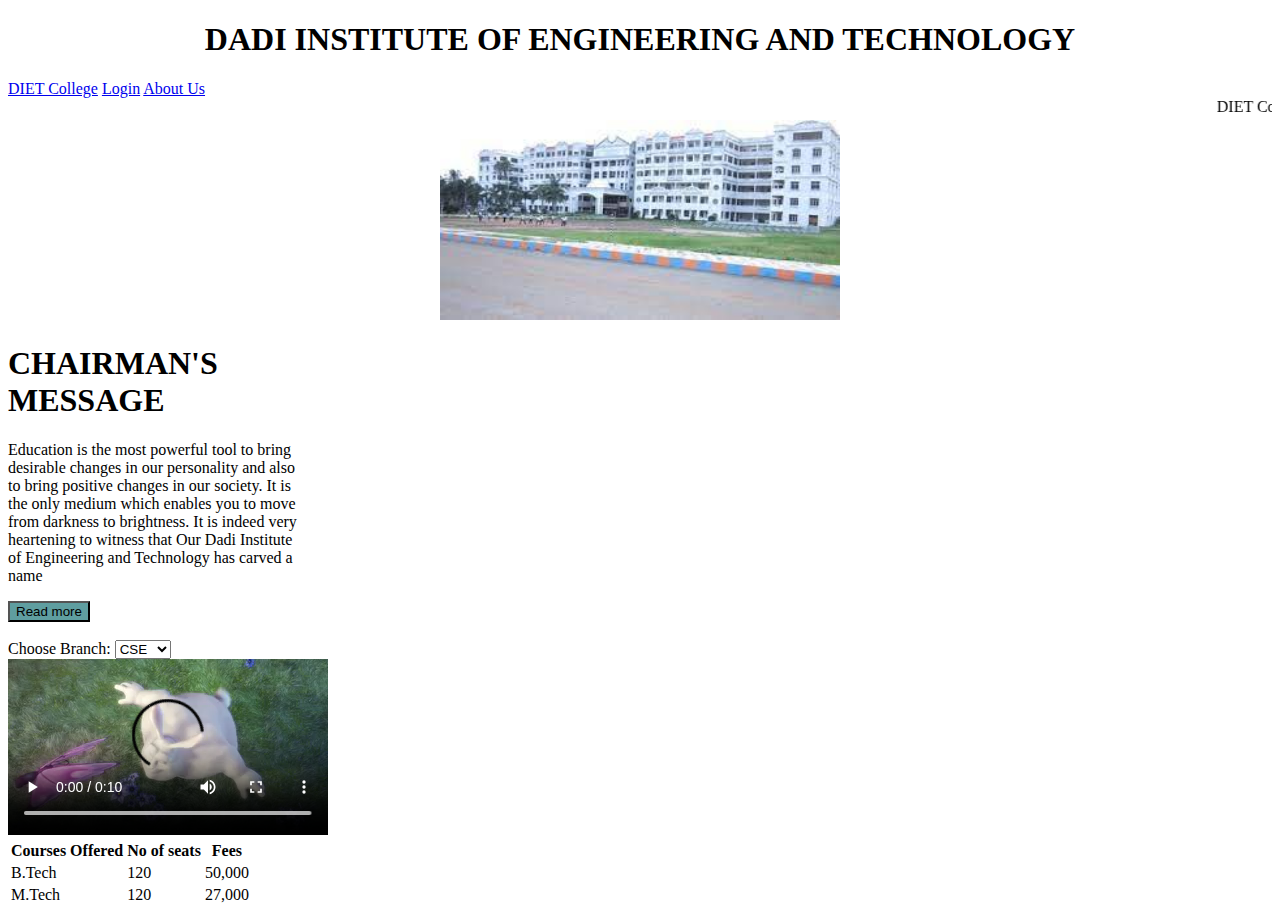
<file: index.html>
<!DOCTYPE html>
<html lang="en">
<head>
    <meta charset="UTF-8">
    <meta http-equiv="X-UA-Compatible" content="IE=edge">
    <meta name="viewport" content="width=device-width, initial-scale=1.0">
    <title>DIET</title>
</head>
<body>
    <div>
        <center>
            <h1>DADI INSTITUTE OF ENGINEERING AND TECHNOLOGY</h1>
        </center>
    </div>
    <section>
        <nav>
            <a href="https://www.diet.edu.in/">DIET College</a>
            <a href="login.html">Login</a>
            <a href="about.html">About Us</a>
        </nav>
        <marquee behavior="" direction="">DIET College is the best college. </marquee>
    </section>
    <div>
        <center>
        <img src="diet.jpg" alt="" width="400px" height="200px">
        </center>
    </div>
    <section style="width: 300px;">
        <h1>CHAIRMAN'S MESSAGE</h1>
        <p>Education is the most powerful tool to bring desirable changes in our personality and also to bring positive changes in our society. It is the only medium which enables you to move from darkness to brightness. It is indeed very heartening to witness that Our Dadi 
            Institute of Engineering and Technology has carved a name</p>
                <button style="background-color: cadetblue;">Read more</button>
    </section>
    <br>
    <section>
        <label for="branches">Choose Branch:</label>

            <select id="branches">
            <option value="CSE">CSE</option>
            <option value="ECE">ECE</option>
            <option value="EEE">EEE</option>
            <option value="CIVIL">CIVIL</option>
            </select>
    </section>
    <section>
        <video src="movie.mp4" controls>Video</video>
    </section>
    <section>
        <table>
            <tr>
              <th>Courses Offered</th>
              <th>No of seats</th>
              <th>Fees</th>
            </tr>
            <tr>
              <td>B.Tech</td>
              <td>120</td>
              <td>50,000</td>
            </tr>
            <tr>
              <td>M.Tech</td>
              <td>120</td>
              <td>27,000</td>
            </tr>
          </table>
    </section>
</body>
</html>
</file>
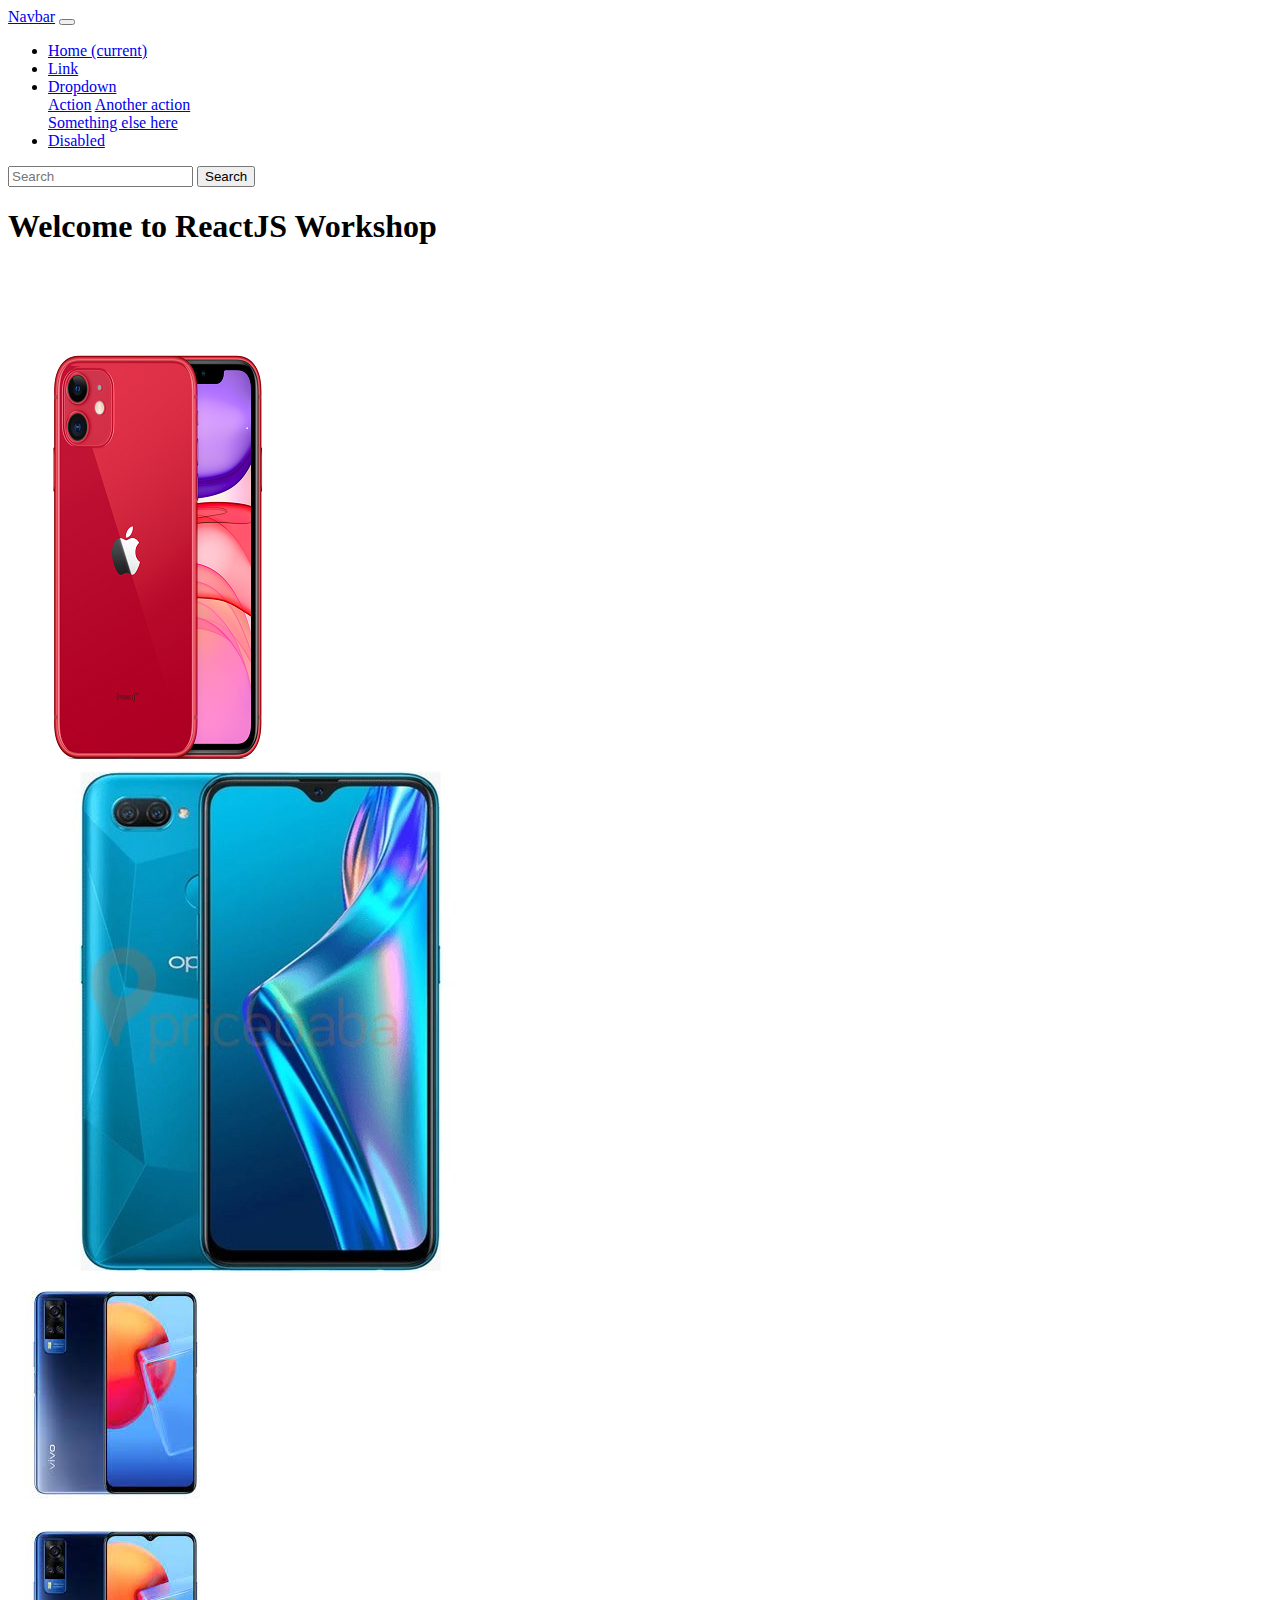
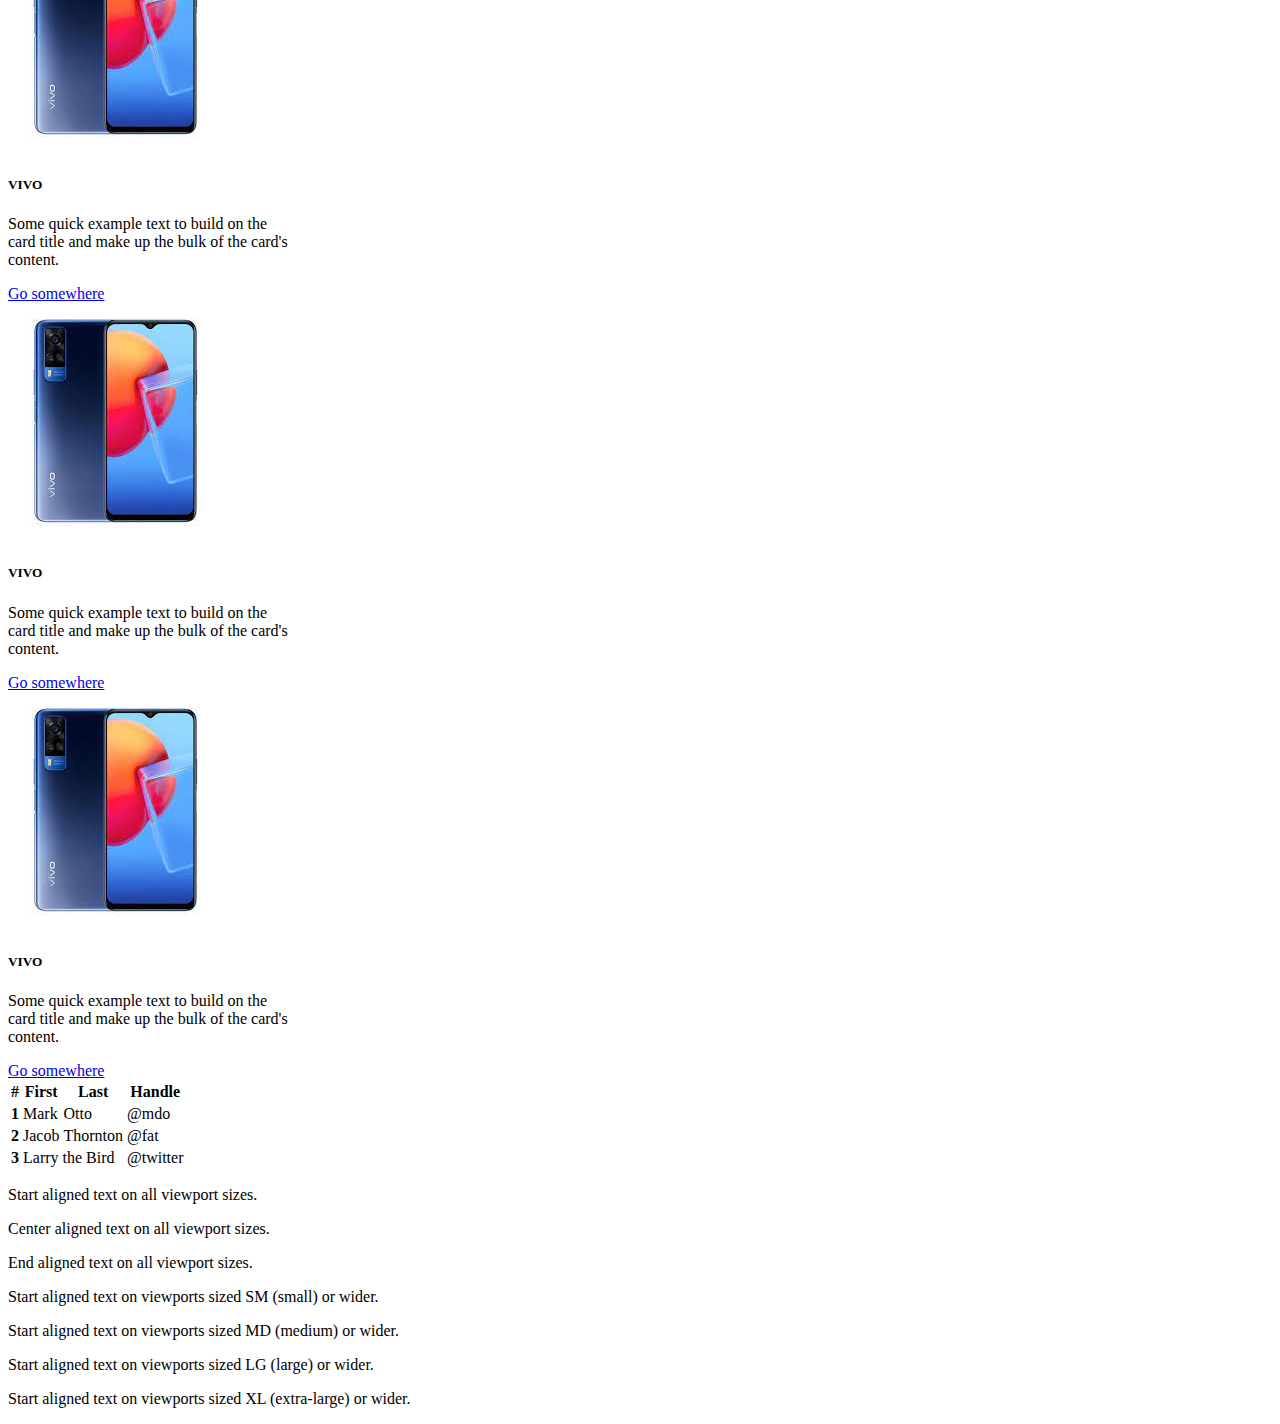
<file: bootstrap/index.html>
<!DOCTYPE html>
<html lang="en">
<head>
    <meta charset="UTF-8">
    <meta http-equiv="X-UA-Compatible" content="IE=edge">
    <meta name="viewport" content="width=device-width, initial-scale=1.0">
    <title>Bootstrap</title>
    <link rel="stylesheet" href="https://cdn.jsdelivr.net/npm/bootstrap@4.6.0/dist/css/bootstrap.min.css" 
    integrity="sha384-B0vP5xmATw1+K9KRQjQERJvTumQW0nPEzvF6L/Z6nronJ3oUOFUFpCjEUQouq2+l" crossorigin="anonymous">
    <script src="https://code.jquery.com/jquery-3.5.1.slim.min.js" integrity="sha384-DfXdz2htPH0lsSSs5nCTpuj/zy4C+OGpamoFVy38MVBnE+IbbVYUew+OrCXaRkfj" crossorigin="anonymous"></script>
    <script src="https://cdn.jsdelivr.net/npm/popper.js@1.16.1/dist/umd/popper.min.js" integrity="sha384-9/reFTGAW83EW2RDu2S0VKaIzap3H66lZH81PoYlFhbGU+6BZp6G7niu735Sk7lN" crossorigin="anonymous"></script>
    <script src="https://cdn.jsdelivr.net/npm/bootstrap@4.6.0/dist/js/bootstrap.min.js" integrity="sha384-+YQ4JLhjyBLPDQt//I+STsc9iw4uQqACwlvpslubQzn4u2UU2UFM80nGisd026JF" crossorigin="anonymous"></script>
</head>
<body>
    <div class="container-fluid">
        <nav class="navbar navbar-expand-lg navbar-light bg-light">
            <a class="navbar-brand" href="#">Navbar</a>
            <button class="navbar-toggler" type="button" data-toggle="collapse" data-target="#navbarSupportedContent" aria-controls="navbarSupportedContent" aria-expanded="false" aria-label="Toggle navigation">
              <span class="navbar-toggler-icon"></span>
            </button>
          
            <div class="collapse navbar-collapse" id="navbarSupportedContent">
              <ul class="navbar-nav mr-auto">
                <li class="nav-item active">
                  <a class="nav-link" href="#">Home <span class="sr-only">(current)</span></a>
                </li>
                <li class="nav-item">
                  <a class="nav-link" href="#">Link</a>
                </li>
                <li class="nav-item dropdown">
                  <a class="nav-link dropdown-toggle" href="#" id="navbarDropdown" role="button" data-toggle="dropdown" aria-haspopup="true" aria-expanded="false">
                    Dropdown
                  </a>
                  <div class="dropdown-menu" aria-labelledby="navbarDropdown">
                    <a class="dropdown-item" href="#">Action</a>
                    <a class="dropdown-item" href="#">Another action</a>
                    <div class="dropdown-divider"></div>
                    <a class="dropdown-item" href="#">Something else here</a>
                  </div>
                </li>
                <li class="nav-item">
                  <a class="nav-link disabled" href="#" tabindex="-1" aria-disabled="true">Disabled</a>
                </li>
              </ul>
              <form class="form-inline my-2 my-lg-0">
                <input class="form-control mr-sm-2" type="search" placeholder="Search" aria-label="Search">
                <button class="btn btn-outline-success my-2 my-sm-0" type="submit">Search</button>
              </form>
            </div>
          </nav>
    </div>
    <div class="jumbotron">
        <h1>Welcome to ReactJS Workshop</h1>

    </div>
    <div id="carouselExampleSlidesOnly" class="carousel slide" data-ride="carousel">
        <div class="carousel-inner">
          <div class="carousel-item active">
              <img src="iphone.png" class="d-block w-100" alt="...">
          </div>
          <div class="carousel-item">
            <img src="Oppo.jpg" class="d-block w-100" alt="...">
          </div>
          <div class="carousel-item">
            <img src="vivo.jpg" class="d-block w-100" alt="...">
          </div>
        </div>
      </div>
      <div class="card-group">
        <div class="card" style="width: 18rem;">
            <img src="vivo.jpg" class="card-img-top" alt="...">
            <div class="card-body">
              <h5 class="card-title">VIVO</h5>
              <p class="card-text">Some quick example text to build on the card title and make up the bulk of the card's content.</p>
              <a href="#" class="btn btn-primary">Go somewhere</a>
            </div>
        </div>    
        <div class="card" style="width: 18rem;">
            <img src="vivo.jpg" class="card-img-top" alt="...">
            <div class="card-body">
              <h5 class="card-title">VIVO</h5>
              <p class="card-text">Some quick example text to build on the card title and make up the bulk of the card's content.</p>
              <a href="#" class="btn btn-primary">Go somewhere</a>
            </div>
        </div>    
        <div class="card" style="width: 18rem;">
            <img src="vivo.jpg" class="card-img-top" alt="...">
            <div class="card-body">
              <h5 class="card-title">VIVO</h5>
              <p class="card-text">Some quick example text to build on the card title and make up the bulk of the card's content.</p>
              <a href="#" class="btn btn-primary">Go somewhere</a>
            </div>
        </div>    
      </div>
      <div>
        <table class="table table-dark">
            <thead>
              <tr>
                <th scope="col">#</th>
                <th scope="col">First</th>
                <th scope="col">Last</th>
                <th scope="col">Handle</th>
              </tr>
            </thead>
            <tbody>
              <tr>
                <th scope="row">1</th>
                <td>Mark</td>
                <td>Otto</td>
                <td>@mdo</td>
              </tr>
              <tr>
                <th scope="row">2</th>
                <td>Jacob</td>
                <td>Thornton</td>
                <td>@fat</td>
              </tr>
              <tr>
                <th scope="row">3</th>
                <td colspan="2">Larry the Bird</td>
                <td>@twitter</td>
              </tr>
            </tbody>
          </table>
      </div>
      <div>
        <p class="text-start">Start aligned text on all viewport sizes.</p>
        <p class="text-center">Center aligned text on all viewport sizes.</p>
        <p class="text-end">End aligned text on all viewport sizes.</p>
        
        <p class="text-sm-start">Start aligned text on viewports sized SM (small) or wider.</p>
        <p class="text-md-start">Start aligned text on viewports sized MD (medium) or wider.</p>
        <p class="text-lg-start">Start aligned text on viewports sized LG (large) or wider.</p>
        <p class="text-xl-start">Start aligned text on viewports sized XL (extra-large) or wider.</p>
      </div>
    </body>
</html>
</file>
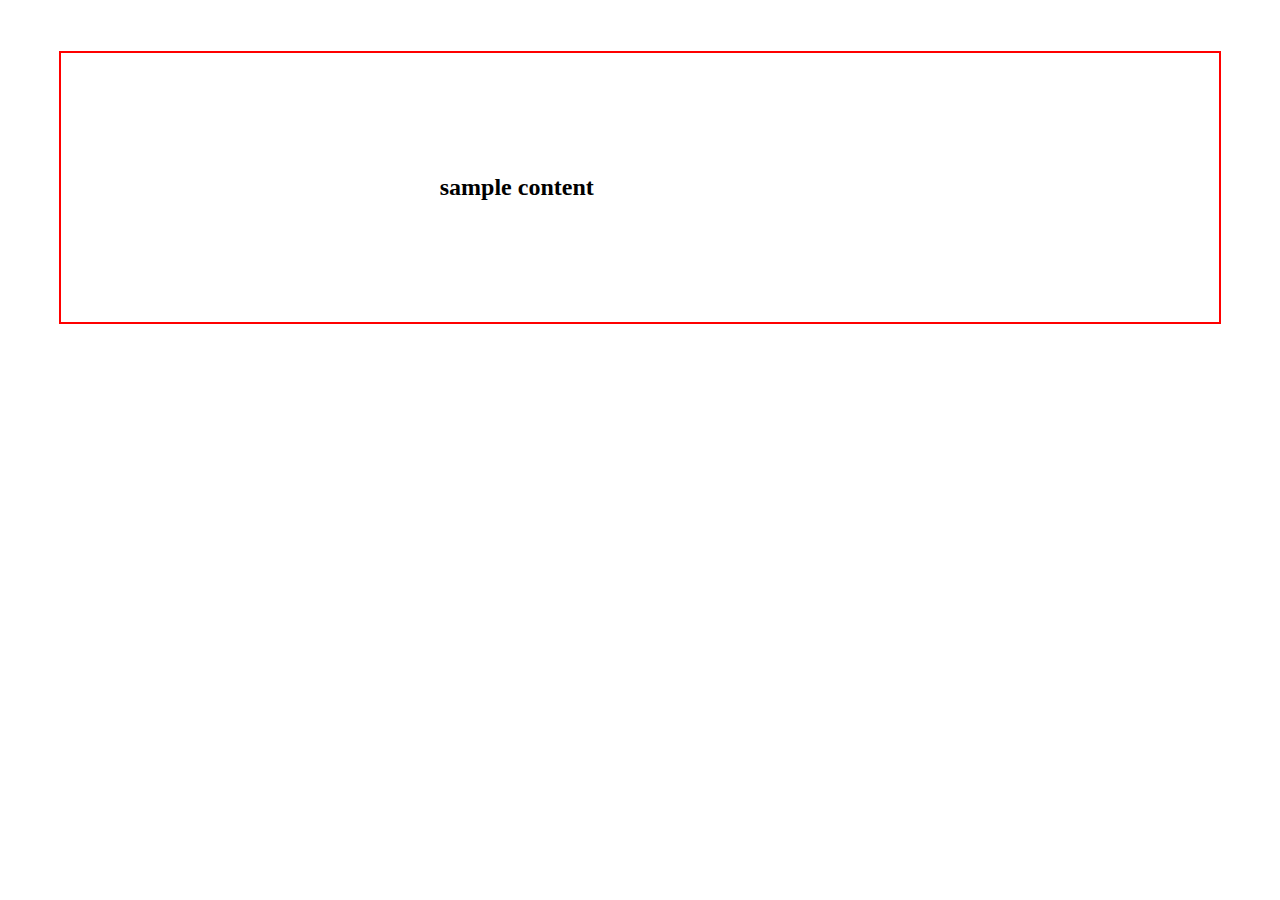
<file: boxmodel.html>
<!DOCTYPE html>
<html lang="en">
<head>
    <meta charset="UTF-8">
    <meta http-equiv="X-UA-Compatible" content="IE=edge">
    <meta name="viewport" content="width=device-width, initial-scale=1.0">
    <title>Boxmodel</title>
    <style>
        .div1{
            border:2px solid red;
            /* padding-left:8%;
            padding-top: 20%;
            padding-right: 40%;
            padding-bottom: 30%; */
            /* padding :20% 40% 30% 8%; */
            padding:8% 30%;
            margin: 4%;
        }
    </style>
</head>
<body>
    <div class="div1">
        <h2>sample content</h2>
    </div>
</body>
</html>
</file>
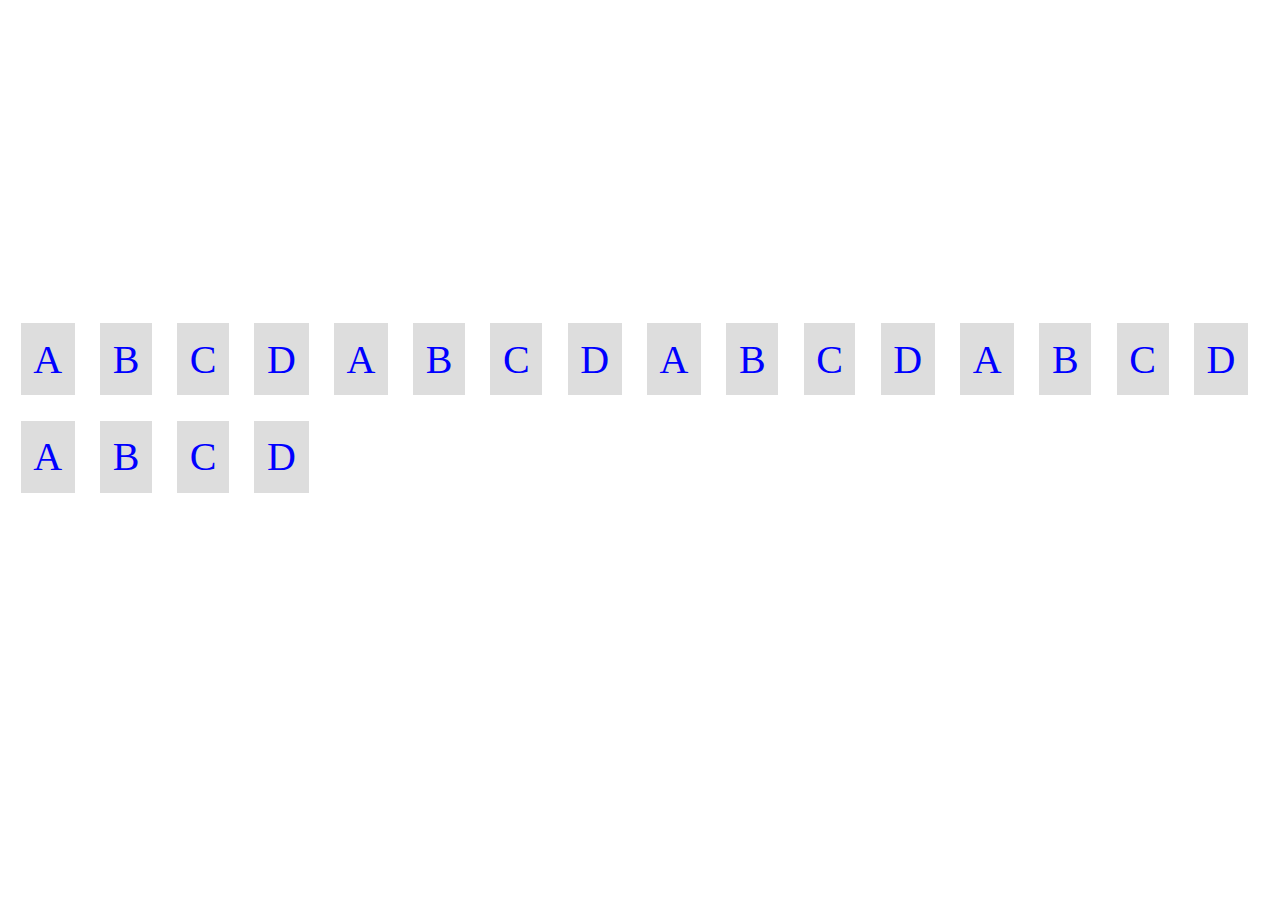
<file: flexbox.html>
<!DOCTYPE html>
<html lang="en">
<head>
    <meta charset="UTF-8">
    <meta http-equiv="X-UA-Compatible" content="IE=edge">
    <meta name="viewport" content="width=device-width, initial-scale=1.0">
    <title>Flexbox</title>
    <style>
        .flex{
            display:flex;
            /* flex-direction: row;
            justify-content: space-between; */
            flex-wrap: wrap; 
            height: 800px;
            align-items: center;/* individual elements*/
            align-content: center;

        }
        .flex>div{
            color: blue;
            font-size: 40px;
            background-color: #ddd;
            padding: 1%;
            margin: 1%;
        }
    </style>
</head>
<body>
    <div class="flex">
        <div>A</div>
        <div>B</div>
        <div>C</div>
        <div>D</div>
        <div>A</div>
        <div>B</div>
        <div>C</div>
        <div>D</div>
        <div>A</div>
        <div>B</div>
        <div>C</div>
        <div>D</div>
        <div>A</div>
        <div>B</div>
        <div>C</div>
        <div>D</div>
        <div>A</div>
        <div>B</div>
        <div>C</div>
        <div>D</div>
        </div>
</body>
</html>
</file>
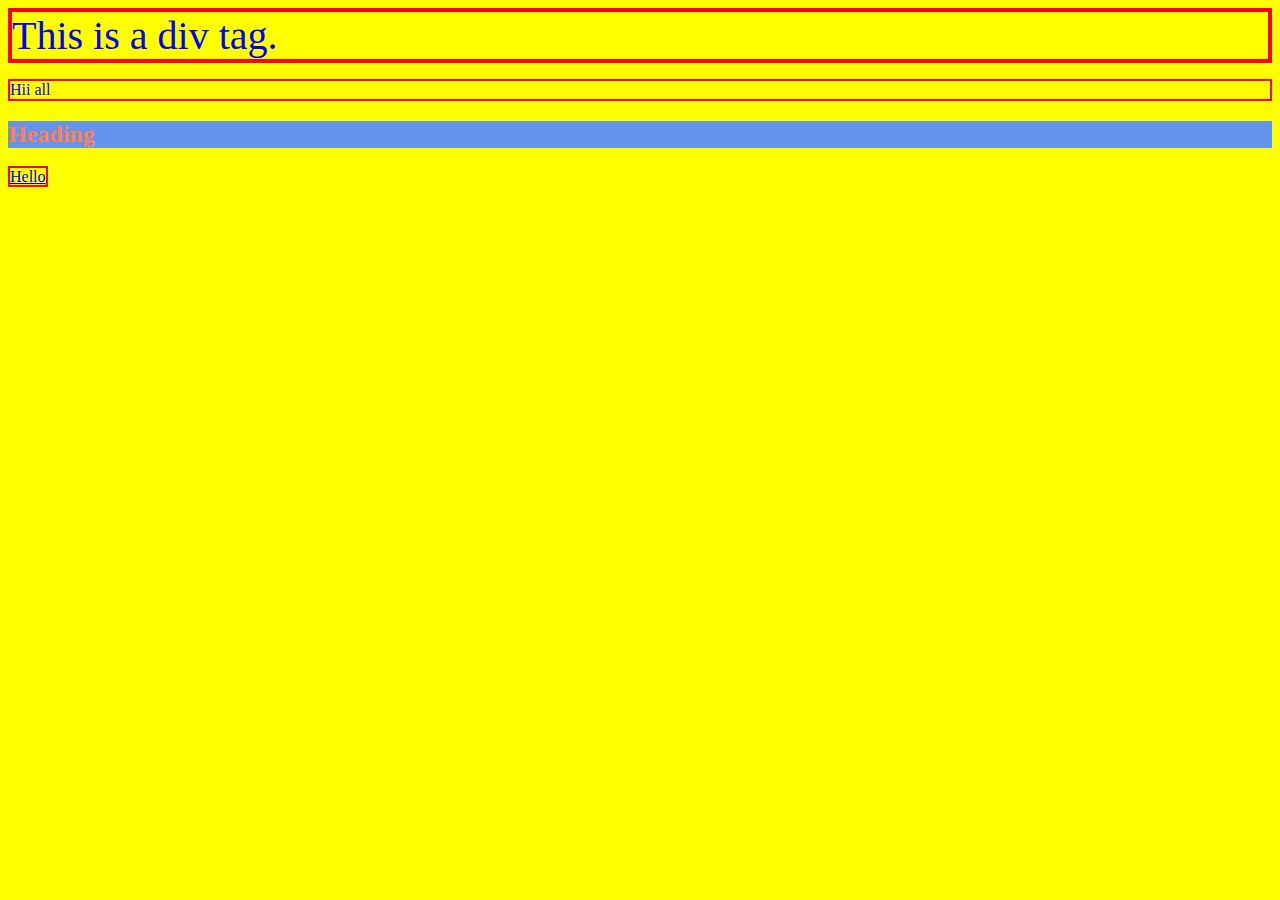
<file: index1.html>
<!DOCTYPE html>
<html lang="en">
<head>
    <meta charset="UTF-8">
    <meta http-equiv="X-UA-Compatible" content="IE=edge">
    <meta name="viewport" content="width=device-width, initial-scale=1.0">
    <link rel="stylesheet" href="style.css">
    <title>HTML Tags</title>
   <!--<style>
       h2{
            color:crimson;
            background: cyan;
            box-shadow: 2px 3px 5px black;
            text-shadow: 2px 3px 5px black;
        }
    </style>-->
</head>
<body>
    <!--<h1 style="color:rgb(255, 123, 0);background-color:#1199D0;font-size:30px;">Apssdc</h1>
    <h2 >DIET College</h2>
    <p>Good afternoon to all!</p>-->
    <div class="division1 division2">
        This is a div tag.
    </div>
    <p class="division2">Hii all</p>
    <h2 id="unique">Heading</h2>

    <a id="venkat" href="#">Hello</a>
</body>
</html>
</file>
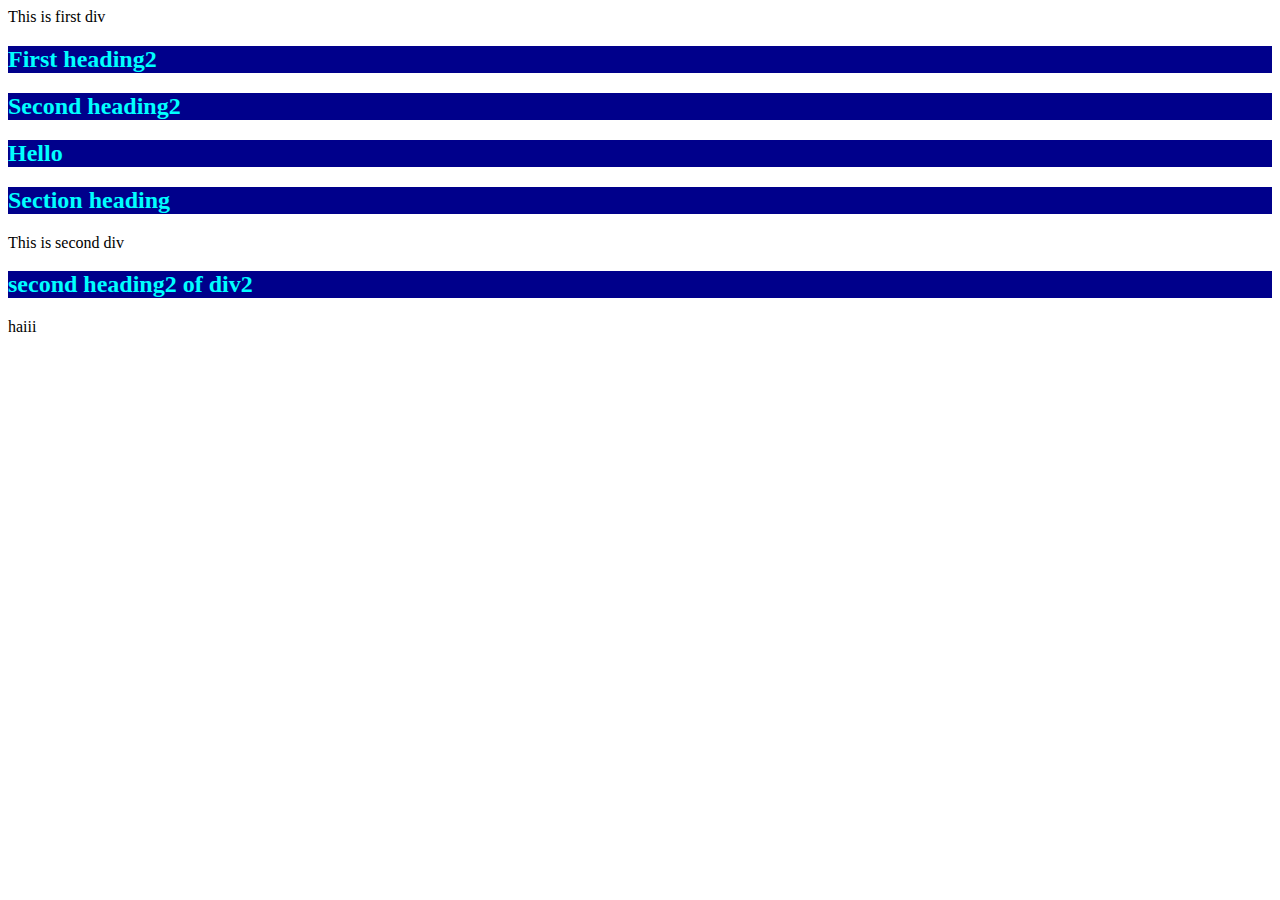
<file: selector.html>
<!DOCTYPE html>
<html lang="en">
<head>
    <meta charset="UTF-8">
    <meta http-equiv="X-UA-Compatible" content="IE=edge">
    <meta name="viewport" content="width=device-width, initial-scale=1.0">
    <title>Selector</title>
    <style>
        body h2{
            color:cyan;
            background-color: darkblue;
        }
    </style>
</head>
<body>
    <div>
        This is first div
    </div>
    <h2>First heading2 </h2>
    <h2>Second heading2</h2>
    <h2>Hello</h2>
    <section>
        <h2>Section heading</h2>
    </section>
    <div>This is second div</div>
    <h2>second heading2 of div2</h2>
    <p>haiii</p>
</body>
</html>
</file>
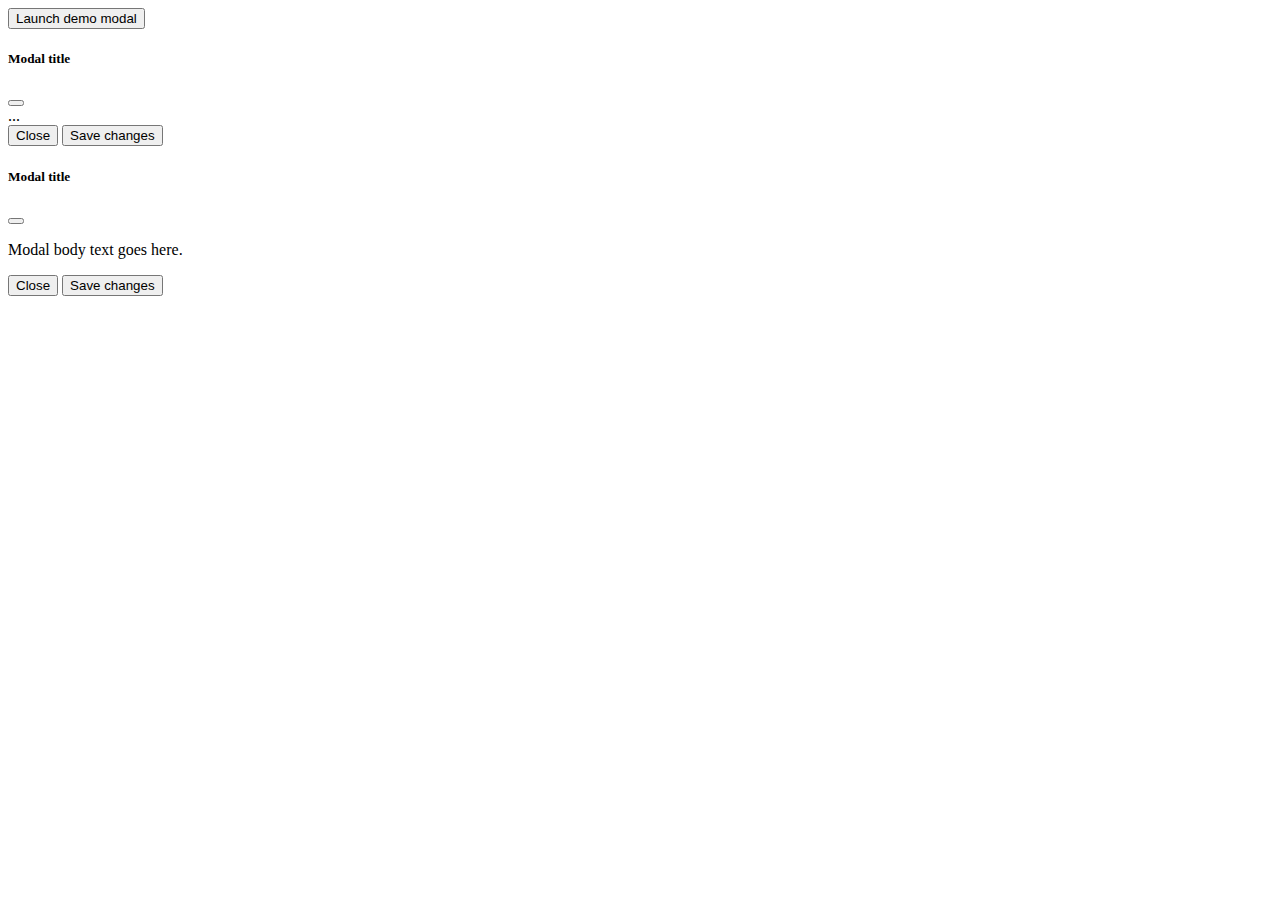
<file: bootstrap/bootstrap.html>
<!DOCTYPE html>
<html lang="en">
<head>
    <meta charset="UTF-8">
    <meta http-equiv="X-UA-Compatible" content="IE=edge">
    <meta name="viewport" content="width=device-width, initial-scale=1.0">
    <title>Bootstrap</title>
    <link href="https://cdn.jsdelivr.net/npm/bootstrap@5.1.2/dist/css/bootstrap.min.css" rel="stylesheet" integrity="sha384-uWxY/CJNBR+1zjPWmfnSnVxwRheevXITnMqoEIeG1LJrdI0GlVs/9cVSyPYXdcSF" crossorigin="anonymous">
    
</head>
<body>
    <!-- Button trigger modal -->
<button type="button" class="btn btn-primary" data-bs-toggle="modal" data-bs-target="#exampleModal">
    Launch demo modal
  </button>
  
  <!-- Modal -->
  <div class="modal fade" id="exampleModal" tabindex="-1" aria-labelledby="exampleModalLabel" aria-hidden="true">
    <div class="modal-dialog">
      <div class="modal-content">
        <div class="modal-header">
          <h5 class="modal-title" id="exampleModalLabel">Modal title</h5>
          <button type="button" class="btn-close" data-bs-dismiss="modal" aria-label="Close"></button>
        </div>
        <div class="modal-body">
          ...
        </div>
        <div class="modal-footer">
          <button type="button" class="btn btn-secondary" data-bs-dismiss="modal">Close</button>
          <button type="button" class="btn btn-primary">Save changes</button>
        </div>
      </div>
    </div>
  </div>
  <div class="modal" tabindex="-1">
    <div class="modal-dialog">
      <div class="modal-content">
        <div class="modal-header">
          <h5 class="modal-title">Modal title</h5>
          <button type="button" class="btn-close" data-bs-dismiss="modal" aria-label="Close"></button>
        </div>
        <div class="modal-body">
          <p>Modal body text goes here.</p>
        </div>
        <div class="modal-footer">
          <button type="button" class="btn btn-secondary" data-bs-dismiss="modal">Close</button>
          <button type="button" class="btn btn-primary">Save changes</button>
        </div>
      </div>
    </div>
  </div>
</body>
</html>
</file>
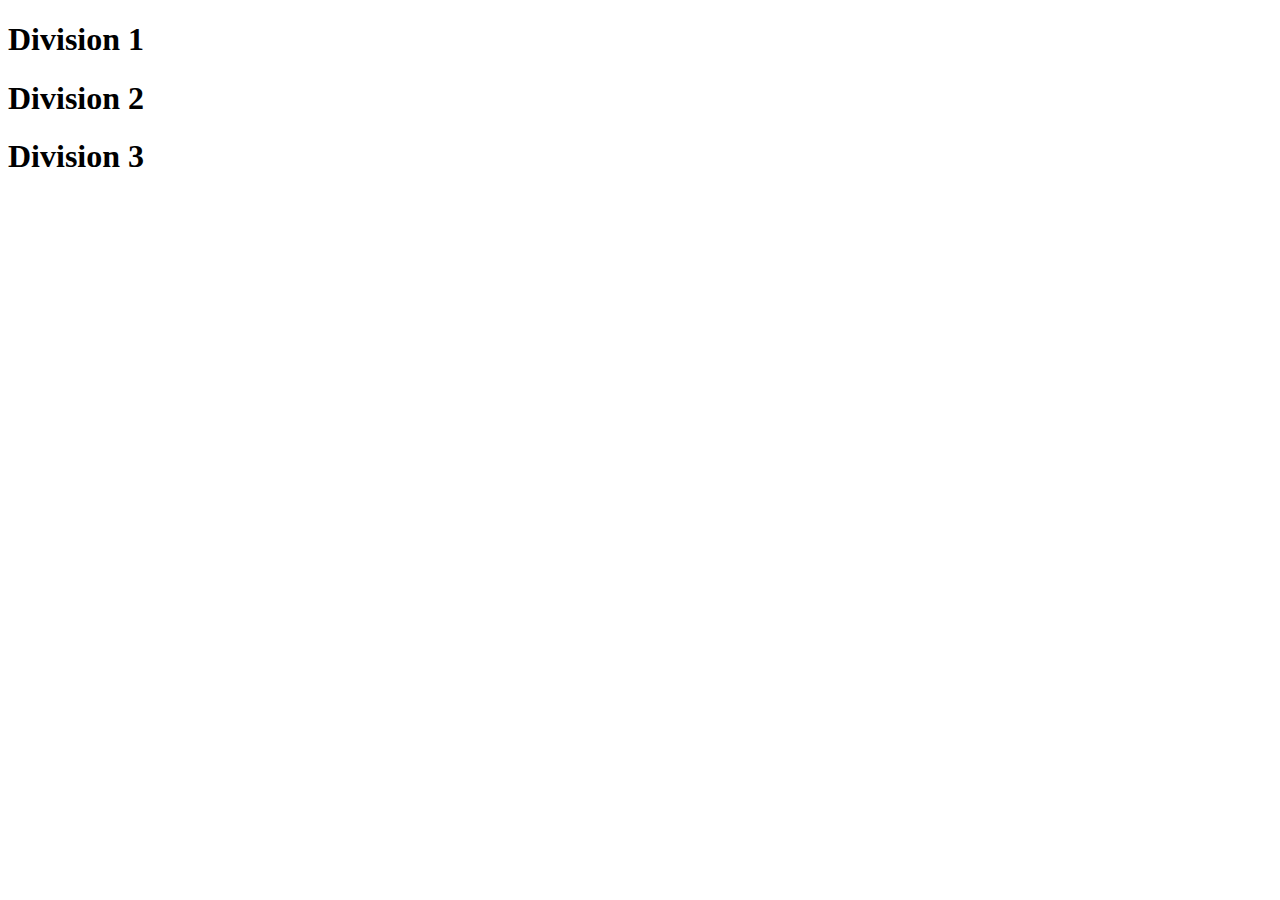
<file: bootstrap/grid.html>
<!DOCTYPE html>
<html lang="en">
<head>
    <meta charset="UTF-8">
    <meta http-equiv="X-UA-Compatible" content="IE=edge">
    <meta name="viewport" content="width=device-width, initial-scale=1.0">
    <title>Grid system</title>
    <link rel="stylesheet" href="https://cdn.jsdelivr.net/npm/bootstrap@4.6.0/dist/css/bootstrap.min.css" 
    integrity="sha384-B0vP5xmATw1+K9KRQjQERJvTumQW0nPEzvF6L/Z6nronJ3oUOFUFpCjEUQouq2+l" crossorigin="anonymous">
    <script src="https://code.jquery.com/jquery-3.5.1.slim.min.js" integrity="sha384-DfXdz2htPH0lsSSs5nCTpuj/zy4C+OGpamoFVy38MVBnE+IbbVYUew+OrCXaRkfj" crossorigin="anonymous"></script>
    <script src="https://cdn.jsdelivr.net/npm/popper.js@1.16.1/dist/umd/popper.min.js" integrity="sha384-9/reFTGAW83EW2RDu2S0VKaIzap3H66lZH81PoYlFhbGU+6BZp6G7niu735Sk7lN" crossorigin="anonymous"></script>
    <script src="https://cdn.jsdelivr.net/npm/bootstrap@4.6.0/dist/js/bootstrap.min.js" integrity="sha384-+YQ4JLhjyBLPDQt//I+STsc9iw4uQqACwlvpslubQzn4u2UU2UFM80nGisd026JF" crossorigin="anonymous"></script>
</head>
<body>
    <div class="container">
        <div class="row">
            <div class="col-6 col-md-4 col-lg-2">
                <h1 class="bg bg-primary text-white">Division 1</h1>
            </div>
            <div class="col-4 col-md-4 col-lg-4">
                <h1 class="bg bg-primary text-white">Division 2</h1>
            </div>
            <div class="col-2 col-md-4 col-lg-6">
                <h1 class="bg bg-primary text-white">Division 3</h1>
            </div>
        </div>
    </div>
</body>
</html>
</file>
<file: style.css>
p{
    color: green;
}
.division1{
    font-size: 40px;
    border: 4px solid red;
}
.division2{
    color:blue;
}
#unique{
    color:coral;
    background: cornflowerblue;
}
div,p,a{
    border:2px solid red;
}
*{
    background-color: yellow;
}
</file>
